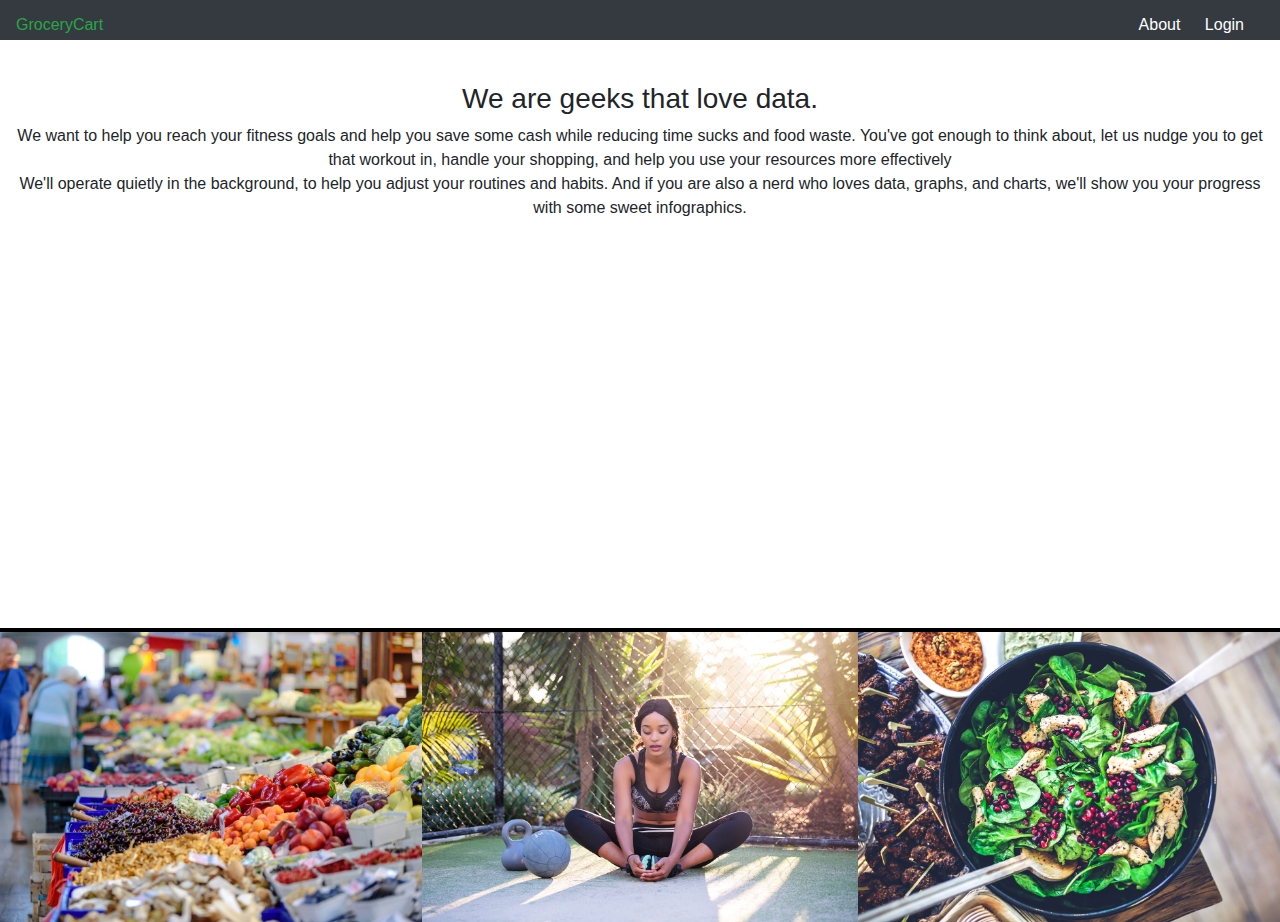
<file: about.html>
<!DOCTYPE html>
<html>

  <head>
      <link href="https://stackpath.bootstrapcdn.com/bootstrap/4.4.1/css/bootstrap.min.css" rel="stylesheet" integrity="sha384-Vkoo8x4CGsO3+Hhxv8T/Q5PaXtkKtu6ug5TOeNV6gBiFeWPGFN9MuhOf23Q9Ifjh" crossorigin="anonymous">
      <link href="styles.css" rel="stylesheet" type="text/css">
      <script src="https://stackpath.bootstrapcdn.com/bootstrap/4.4.1/js/bootstrap.min.js" integrity="sha384-wfSDF2E50Y2D1uUdj0O3uMBJnjuUD4Ih7YwaYd1iqfktj0Uod8GCExl3Og8ifwB6" crossorigin="anonymous"></script>
      <script src="https://stackpath.bootstrapcdn.com/bootstrap/4.4.1/js/bootstrap.bundle.min.js" integrity="sha384-6khuMg9gaYr5AxOqhkVIODVIvm9ynTT5J4V1cfthmT+emCG6yVmEZsRHdxlotUnm" crossorigin="anonymous"></script>
      <meta name="viewport" content="width=device-width, initial-scale=1.0">
      <title>Pantry Genius: About</title>
  </head>

  <body>
    <nav class="navbar fixed-top navbar-light bg-dark">
      <a class="navbar-brand" href="#">GroceryCart</a>
      <ul>
        <li><a href="about.html">About</a></li>
        <li><a href="#">Login</a></li>
      </ul>
    </nav>
    <div class="row" id="about-content">
      <div class="col-xs-12">
        <h3> We are geeks that love data. </h3>
        <p> We want to help you reach your fitness goals and help you save some
        cash while reducing time sucks and food waste.  You've got enough to think
        about, let us nudge you to get that workout in, handle your shopping, and
        help you use your resources more effectively</p>
        <p> We'll operate quietly in the background, to help you adjust your routines and habits.
        And if you are also a nerd who loves data, graphs, and charts, we'll show you your progress with some sweet infographics.</p>
      </div>
    </div>
    <div class="row">
      <div class="col-sm-4 col-xs-12">
        <a href="shop.html"><img src="shop.jpg" class="img-fluid" alt="produce market"></a>
      </div>
      <div class="col-sm-4 col-xs-12">
        <a href="go.html"><img src="woman.jpg" class="img-fluid" alt="girl working out"></a>
      </div>
      <div class="col-sm-4 col-xs-12">
        <a href="cook.html"><img src="salad.jpg" class="img-fluid" alt="salad bowl"></a>
      </div>
    </div>
  </body>
</html>
</file>
<file: styles.css>
/*Site is designed for mobile first*? breakpoints are for tablets and laptops*?

html {
  box-sizing: border-box;
}
*,
*:before,
*:after {
  box-sizing: inherit;
}

/* Mobile first styles go here */

/* Style the video: 100% width and height to cover the entire window */
#myVideo {
    position: fixed;
    top: 0;
    right: 0;
    bottom: 0;
    min-width: 100%;
    min-height: 100%;
  }

  /* Add some content at the bottom of the video/page */
  .content {
    position: fixed;
    bottom: 0;
    background: rgba(0, 0, 0, 0.5);
    color: #f1f1f1;
    width: 100%;
    padding: 20px;
  }
  nav {
    height: 40px;
  }
  .navbar-brand {
    font-size: 16px;
    padding-bottom: 20px;
  }
  .navbar-light .navbar-brand {
    color: #28a745;
  }
  ul {
    padding: 0;
    margin: 0;
    height: 40px;
  }
  #myBtn:hover {
    background: #ddd;
    color: black;
  }

  li {
    list-style-type: none;
    color: white;
    display: inline-block;
    padding-right: 20px;
    font-size: 16px;
  }
  a {
    text-decoration: none;
    color: white;
  }
  a:hover {
    color: #28a745;
    text-decoration: none;
  }
  .row {
    border: black, solid, 2px;
  }
  h1 {
    text-align: center;
  }

  h3 {
    text-align: center;
    width: 100%;
  }
  p {
    text-align: center;
    padding-right: 30px;
    padding-left: 30px;
    margin: 0;
  }

/* About Styles */

  #about-content {
    background-color: #white;
    height: 70vh;
  }
  #about-content h3 {
    padding-top: 80px;
  }
  .col-sm-4 {
    padding: 0;
    height: 30vh;
  }

  /* Shop styles */

  #shop-row {
    padding-top: 60px;
    padding-bottom: 30px;
  }

  .hovereffect {
    width: 100%;
    height: 100%;
    float: left;
    overflow: hidden;
    position: relative;
    text-align: center;
    cursor: default;
  }

  .hovereffect .overlay {
    width: 100%;
    height: 100%;
    position: absolute;
    overflow: hidden;
    left: 0;
    background-color: rgba(255, 255, 255, 0.7);
    top: -200px;
    opacity: 0;
    filter: alpha(opacity=0);
    -webkit-transition: all 0.1s ease-out 0.5s;
    transition: all 0.1s ease-out 0.5s;
  }

  .hovereffect:hover .overlay {
    opacity: 1;
    filter: alpha(opacity=100);
    top: 0px;
    -webkit-transition-delay: 0s;
    transition-delay: 0s;
  }

  .hovereffect img {
    display: block;
    position: relative;
  }

  .hovereffect h2 {
    text-transform: uppercase;
    color: #fff;
    text-align: center;
    position: relative;
    font-size: 17px;
    padding: 10px;
    background: rgba(0, 0, 0, 0.6);
    -webkit-transform: translateY(-200px);
    -ms-transform: translateY(-200px);
    transform: translateY(-200px);
    -webkit-transition: all ease-in-out 0.1s;
    transition: all ease-in-out 0.1s;
    -webkit-transition-delay: 0.3s;
    transition-delay: 0.3s;
  }

  .hovereffect:hover h2 {
    -webkit-transform: translateY(0px);
    -ms-transform: translateY(0px);
    transform: translateY(0px);
    -webkit-transition-delay: 0.3s;
    transition-delay: 0.3s;
  }

  .hovereffect a.info {
    display: inline-block;
    text-decoration: none;
    padding: 7px 14px;
    text-transform: uppercase;
    margin: 50px 0 0 0;
    background-color: transparent;
    -webkit-transform: translateY(-200px);
    -ms-transform: translateY(-200px);
    transform: translateY(-200px);
    color: #000;
    border: 1px solid #000;
    -webkit-transition: all ease-in-out 0.3s;
    transition: all ease-in-out 0.3s;
  }

  .hovereffect a.info:hover {
    box-shadow: 0 0 5px #fff;
  }

  .hovereffect:hover a.info {
    -webkit-transform: translateY(0px);
    -ms-transform: translateY(0px);
    transform: translateY(0px);
    box-shadow: 0 0 5px #000;
    color: #000;
    border: 1px solid #000;
    -webkit-transition-delay: 0.3s;
    transition-delay: 0.3s;
  }

  @media screen and (min-width: 800px) {
    /* Desktop styles go here */
  }
/* styles for skip links */
  .skip {
    position: absolute;
    top: -1000px;
    left: -1000px;
    height: 1px;
    width: 1px;
    text-align: left;
    overflow: hidden;
}

a.skip:active, 
a.skip:focus, 
a.skip:hover {
    left: 0; 
    top: 0;
    width: auto; 
    height: auto; 
    overflow: visible; 
}
</file>
